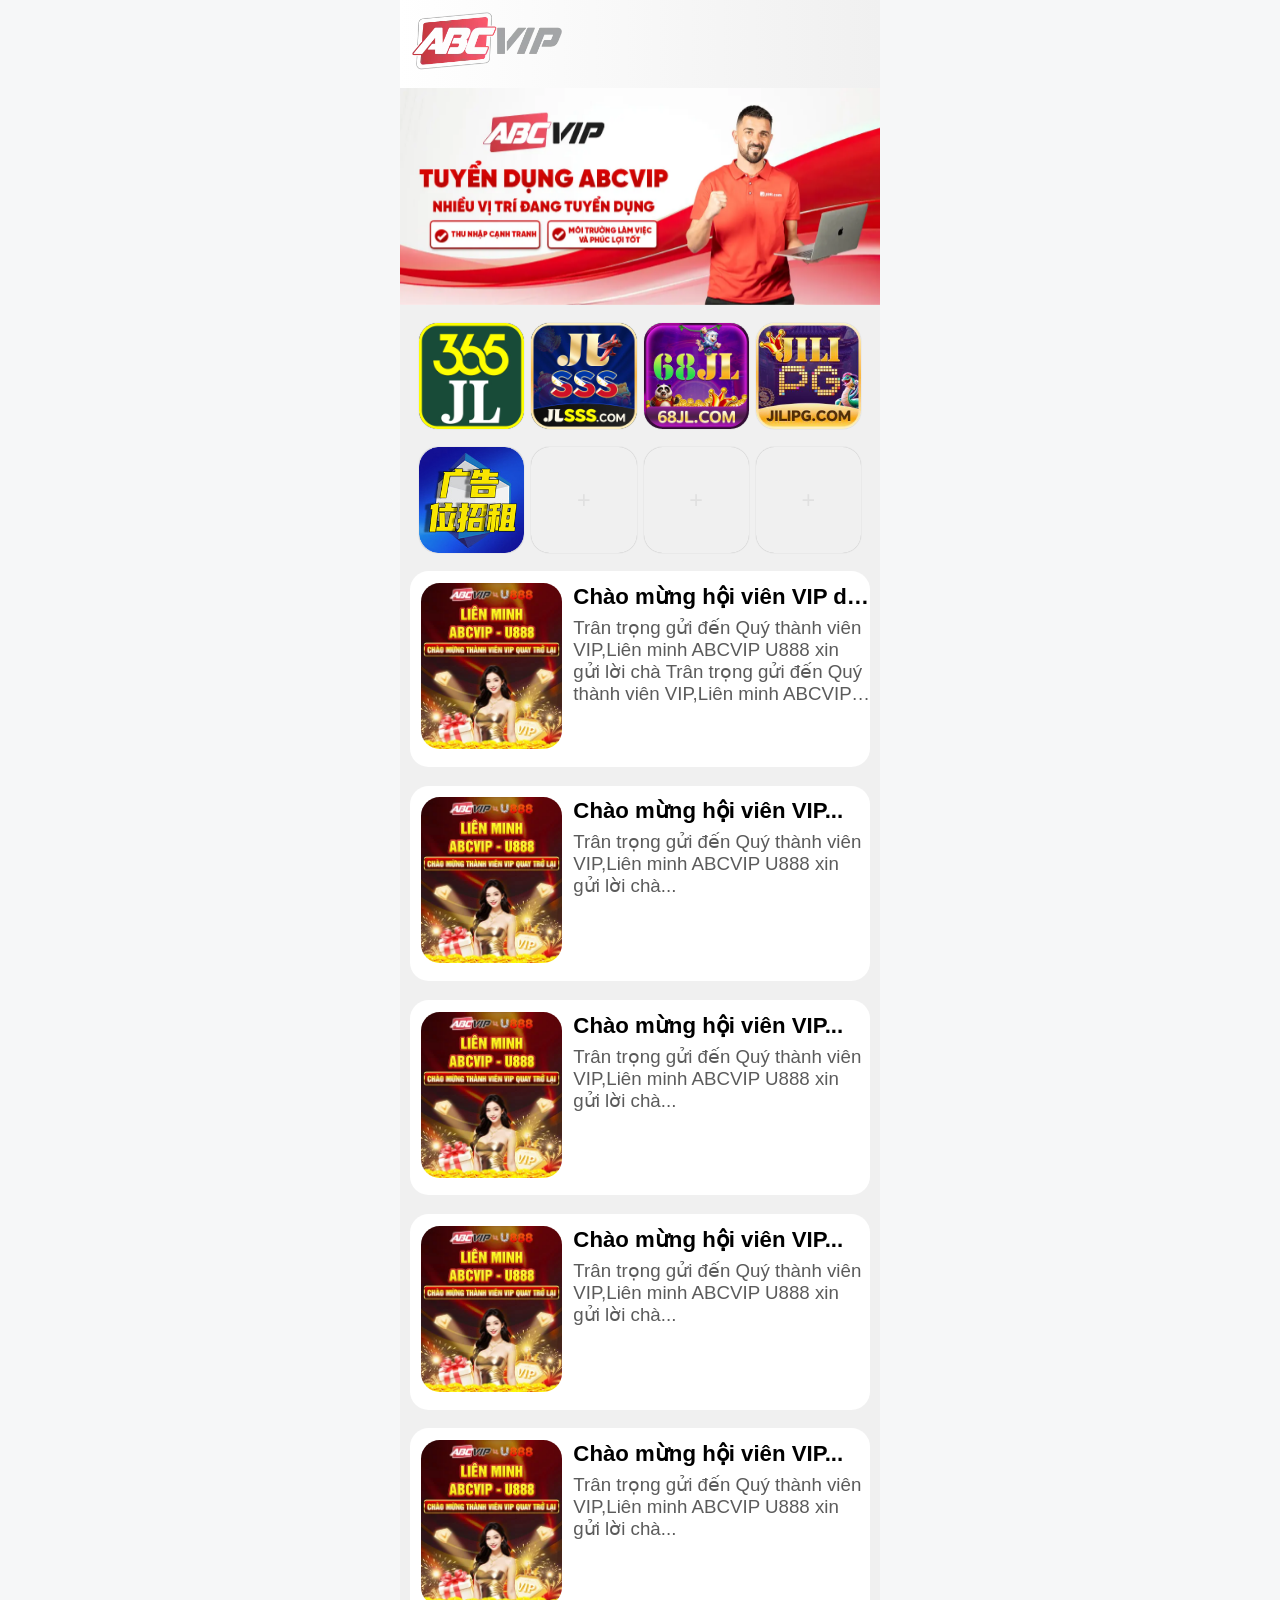
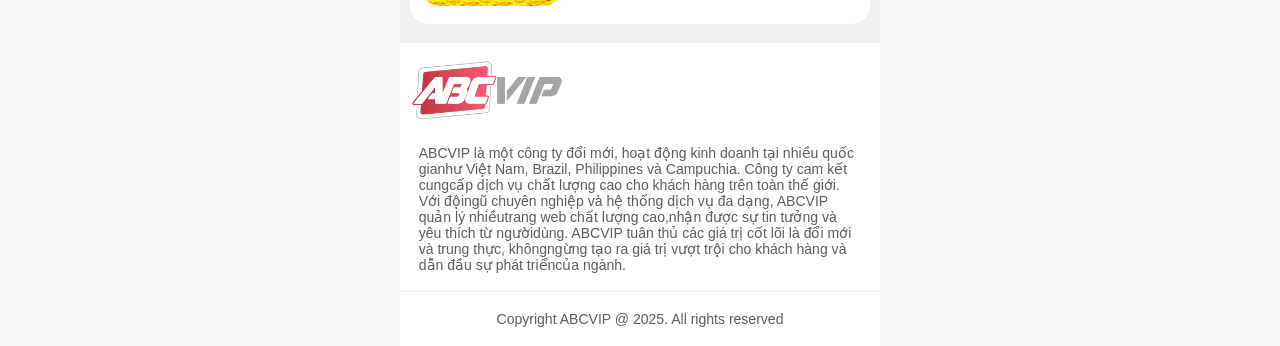
<file: index.html>
<!DOCTYPE html>
<html>
<head>
<meta charset="UTF-8">
<link rel="manifest" href="manifest.json">
<meta name="viewport" content="width=device-width, initial-scale=1, minimum-scale=1.0, maximum-scale=1.0, user-scalable=no" />
<meta name="mobile-web-app-capable" content="yes">
<meta name="apple-mobile-web-app-capable" content="yes" />
<link rel="stylesheet" href="https://gaoqian58.github.io/css/style.css">
<link rel="stylesheet" href="https://gaoqian58.github.io/css/swiper-bundle.min.css" />
<style>
html{
font-size:18px;/* 18px=1rem */
width:100%;
background-color:#f6f7f8;
}
body {font-family: "Microsoft YaHei", tahoma, arial, sans-serif, "Hiragino Sans GB";
max-width:480px;
margin:0 auto;
background-color:var(--bg-gray-quat);
background-color:#f6f7f8;
}
ul,li{border:0;padding:0;margin:0;list-style:none;}
a,a:visited {
  color: inherit; /* 继承链接所在元素的字体颜色 */
  text-decoration: none; /* 去掉下划线等文本修饰 */
}
main {
width:100%;
background-color:#f0f0f0;
padding-bottom:0.8rem;
}
.logo{
width:100%;
padding:0.5rem 0;
background-image: linear-gradient(to right, #ffffff, #f0f0f0);
}
.logo img , .bottom img{
padding: 0 0.5rem;
width:6.44rem;
height: 2.51rem;
}
    .swiper {
      width: 100%;
      height: 100%;
    }

    .swiper-slide {
      text-align: center;
      font-size: 18px;
      background: #fff;
      display: flex;
      justify-content: center;
      align-items: center;
    }

    .swiper-slide img {
      display: block;
      width: 100%;
      height: 100%;
      object-fit: cover;
    }
.z {
width:100%;
padding-top: 0.8rem;
}
.z ul{
width:100%;
  display: flex;
  align-items: center;
  justify-content: center;
}
.z li{
float:left;
width:4.5rem;
height: 4.5rem;
margin:0 0.15rem;
border-radius:0.8rem;
box-shadow: 0px 0px 1px 0px rgba(0,0,0,0.3);
color:#E0E0E0;
  display: flex;
  align-items: center;
  justify-content: center;
}
.z img{
width:4.5rem;
height: 4.5rem;
border-radius:0.8rem;
}
.index {
width:100%;
padding-top: 0.8rem;
}
.index .nr {
width:96%;
margin:0 auto;
padding: 0rem 0;
background-color:#fff;
border-radius:0.8rem;
overflow:hidden;
}
.index .nr .left{
padding: 0.5rem;
float: left;
}
.index .nr .right{
padding: 0.5rem 0;
}
.index .nr .right .bt{
font-weight:700;
text-overflow: ellipsis;
white-space: nowrap; 
overflow: hidden;
font-size:0.95rem;
}
.index .nr .right .wz{
font-size:0.8rem;
padding-top:  0.3rem;
color:#5B5B5B;
display: -webkit-box;  /*  display: -webkit-box; 必须结合的属性 ，将对象作为弹性伸缩盒子模型显示  */
-webkit-box-orient: vertical; /*  -webkit-box-orient 必须结合的属性 ，设置或检索伸缩盒对象的子元素的排列方式  */
-webkit-line-clamp: 4; /*  -webkit-line-clamp用来限制在一个块元素显示的文本的行数 */
overflow: hidden;
}
.index .nr img {
width:6rem;
height: 7.1rem;
border-radius:0.8rem;
}
.bottom {
width:100%;
padding-top: 0.8rem;
background-color:#fff;
}
.bottom .img{
width:100%;
}
.bottom .a{
padding: 0.8rem;
color:#5B5B5B;
font-size:0.6rem;
border-bottom: 1px solid #F0F0F0;
}
.bottom .b{
padding: 0.8rem;
color:#5B5B5B;
font-size:0.6rem;
text-align: center;
}
</style>
<title>模版</title>
<script src="https://gaoqian58.github.io/js/jquery-1.11.3.min.js"></script>
  </head>
  <body>
<script>
    !window.jQuery && insert("https://g.alicdn.com/ilw/cdnjs/jquery/1.8.3/jquery.min.js");
	[[document,"ready"],[window,"resize"]].forEach((item,index,self)=>{
		$(item[0]).on(item[1],function(){
			var iScreen = $(window).innerWidth();if(iScreen>480){iScreen=480};
			if(iScreen==360){
				$("html").removeAttr("style");
				//return;
				 } else if(iScreen>360){
				 var ifontSize =((iScreen / 360).toFixed(1) * 18).toFixed(2);
				 } else {
				 var ifontSize =((iScreen / 360).toFixed(2) * 18 * 0.7).toFixed(2);
				 };
			(ifontSize < 10) && (ifontSize = 10);
			$("html").css("font-size",ifontSize+"px");
		});
	});
  </script>
<main>
<div class="logo"><img src="https://gaoqian58.github.io/img/logo.webp"></div>
 <!-- Swiper -->
  <div class="swiper mySwiper">
    <div class="swiper-wrapper">
      <div class="swiper-slide"><img src="https://gaoqian58.github.io/img/swiper1.webp"></div>
      <div class="swiper-slide"><img src="https://gaoqian58.github.io/img/swiper2.webp"></div>
      <div class="swiper-slide"><img src="https://gaoqian58.github.io/img/swiper3.webp"></div>
      <div class="swiper-slide"><img src="https://gaoqian58.github.io/img/swiper4.webp"></div>
      <div class="swiper-slide"><img src="https://gaoqian58.github.io/img/swiper5.webp"></div>
      <div class="swiper-slide"><img src="https://gaoqian58.github.io/img/swiper6.webp"></div>
    </div>
  </div>
 <!-- Swiper -->
<div class="z"><ul><li><img src="https://gaoqian58.github.io/img/app1.jpg"></li><li><img src="https://gaoqian58.github.io/img/app2.jpg"></li><li><img src="https://gaoqian58.github.io/img/app3.jpg"></li><li><img src="https://gaoqian58.github.io/img/app4.jpg"></li></ul></div>
<div class="z"><ul><li><img src="https://gaoqian58.github.io/img/app.png"></li><li>+</li><li>+</li><li>+</li></ul></div>
<div class="index">
<div class="nr">
<div class="left"><img src="https://gaoqian58.github.io/img/nr1.webp"></div>
<div class="right"><div class="bt">Chào mừng hội viên VIP dfsdfdsfdsfsdfssdfdsfds</div><div class="wz">Trân trọng gửi đến Quý thành viên VIP,Liên minh ABCVIP U888 xin gửi lời chà  Trân trọng gửi đến Quý thành viên VIP,Liên minh ABCVIP U888 xin gửi lời chà</div></div>
</div>
</div>

<div class="index">
<div class="nr">
<div class="left"><img src="https://gaoqian58.github.io/img/nr1.webp"></div>
<div class="right"><div class="bt">Chào mừng hội viên VIP...</div><div class="wz">Trân trọng gửi đến Quý thành viên VIP,Liên minh ABCVIP U888 xin gửi lời chà...</div></div>
</div>
</div>

<div class="index">
<div class="nr">
<div class="left"><img src="https://gaoqian58.github.io/img/nr1.webp"></div>
<div class="right"><div class="bt">Chào mừng hội viên VIP...</div><div class="wz">Trân trọng gửi đến Quý thành viên VIP,Liên minh ABCVIP U888 xin gửi lời chà...</div></div>
</div>
</div>

<div class="index">
<div class="nr">
<div class="left"><img src="https://gaoqian58.github.io/img/nr1.webp"></div>
<div class="right"><div class="bt">Chào mừng hội viên VIP...</div><div class="wz">Trân trọng gửi đến Quý thành viên VIP,Liên minh ABCVIP U888 xin gửi lời chà...</div></div>
</div>
</div>

<div class="index">
<div class="nr">
<div class="left"><img src="https://gaoqian58.github.io/img/nr1.webp"></div>
<div class="right"><div class="bt">Chào mừng hội viên VIP...</div><div class="wz">Trân trọng gửi đến Quý thành viên VIP,Liên minh ABCVIP U888 xin gửi lời chà...</div></div>
</div>
</div>
</main>
<div class="bottom">
<div class="img"><img src="https://gaoqian58.github.io/img/logo.webp"></div>
<div class="a">ABCVIP là một công ty đổi mới, hoạt động kinh doanh tại nhiều quốc gianhư Việt Nam, Brazil, Philippines và Campuchia. Công ty cam kết cungcấp dịch vụ chất lượng cao cho khách hàng trên toàn thế giới. Với độingũ chuyên nghiệp và hệ thống dịch vụ đa dạng, ABCVIP quản lý nhiềutrang web chất lượng cao,nhận được sự tin tưởng và yêu thích từ ngườidùng. ABCVIP tuân thủ các giá trị cốt lõi là đổi mới và trung thực, khôngngừng tạo ra giá trị vượt trội cho khách hàng và dẫn đầu sự phát triểncủa ngành.</div>
<div class="b">Copyright ABCVIP @ 2025. All rights reserved</div>
</div>
<script src="https://gaoqian58.github.io/js/swiper-bundle.min.js"></script>

  <!-- Initialize Swiper -->
  <script>
    var swiper = new Swiper(".mySwiper", {
      spaceBetween: 30,
      centeredSlides: true,
      autoplay: {
        delay: 2500,
        disableOnInteraction: false,
      },
    });

var allItemList = document.querySelectorAll(".z li img");
for (var i=0;i<allItemList.length;i++) {
allItemList[i].index=i;  //定义循环的每一个i的值                 
allItemList[i].onmouseover=function() {
for (var z=0;z<allItemList.length;z++) { 
allItemList[z].style.width="4.5rem";
allItemList[z].style.height="4.5rem";
}
allItemList[this.index].style.width="4.6rem";
allItemList[this.index].style.height="4.6rem";
}}
  </script>
 </body>
</html>
</file>
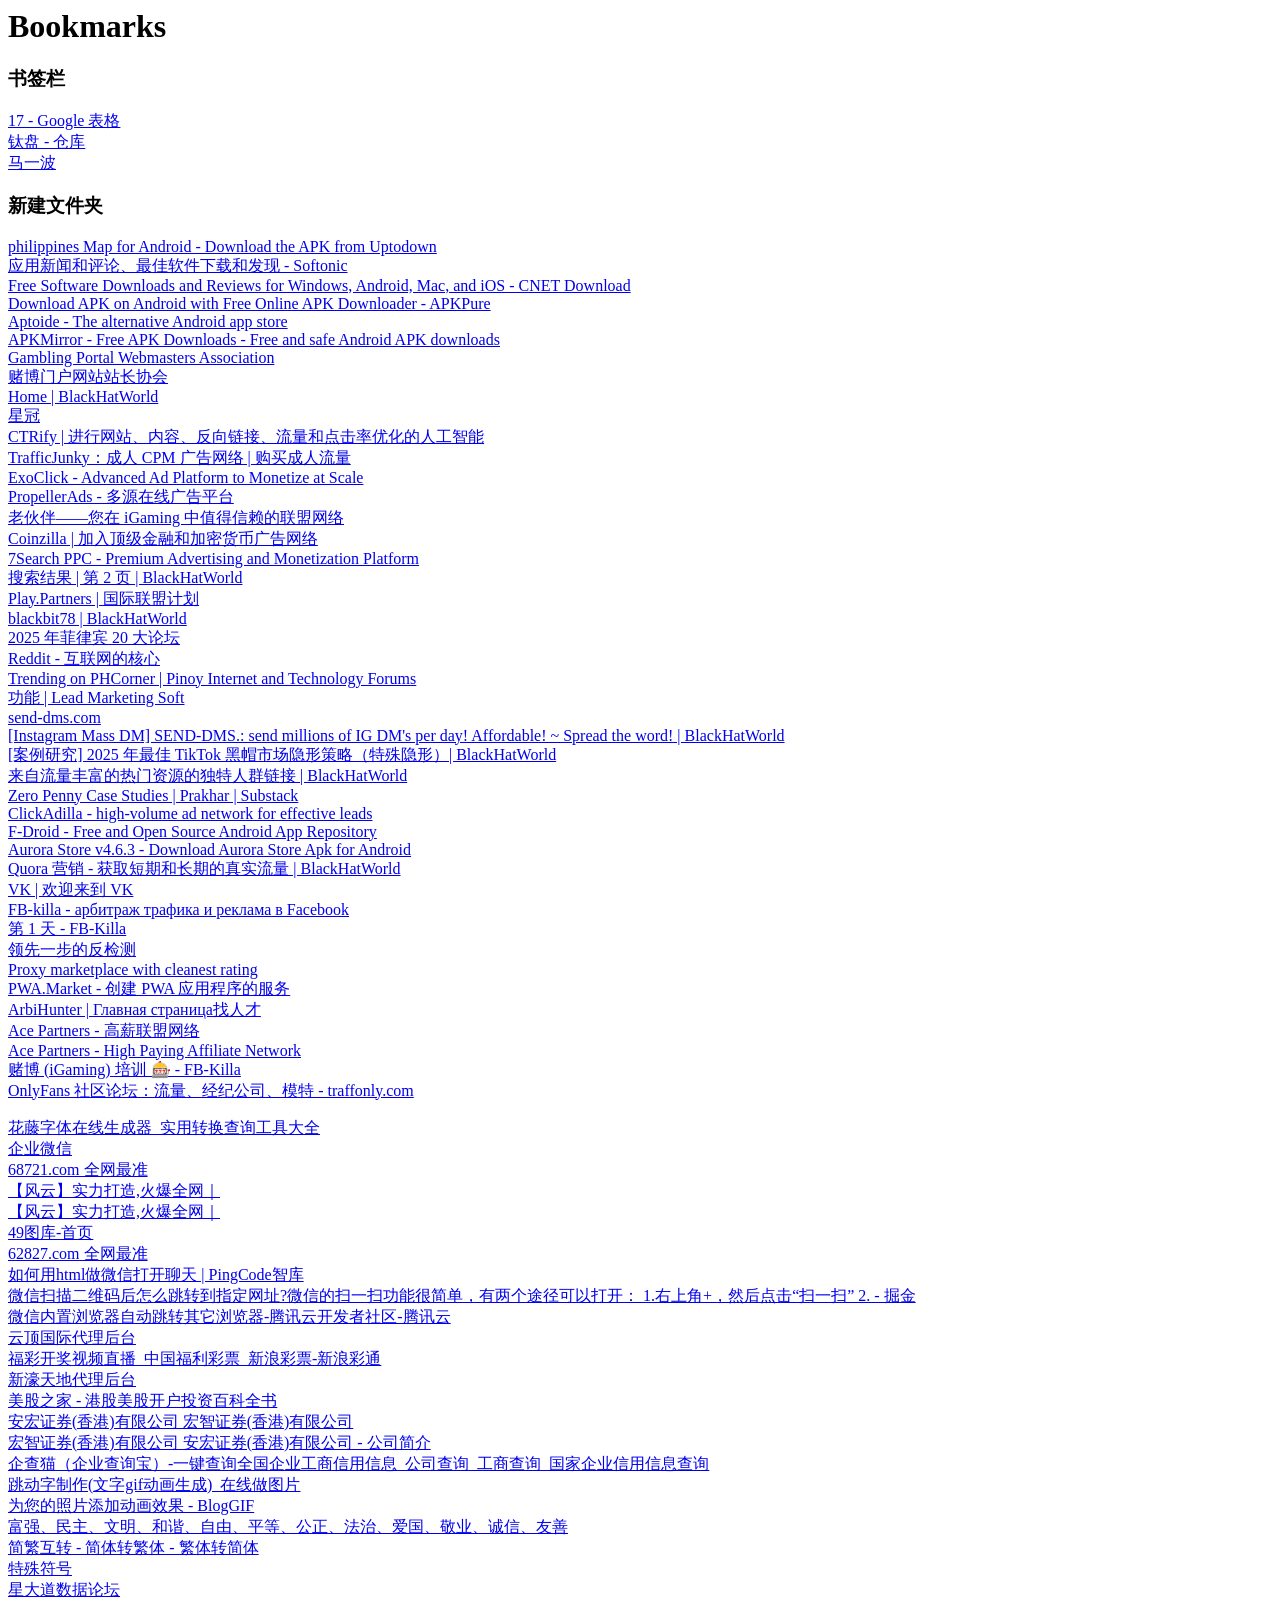
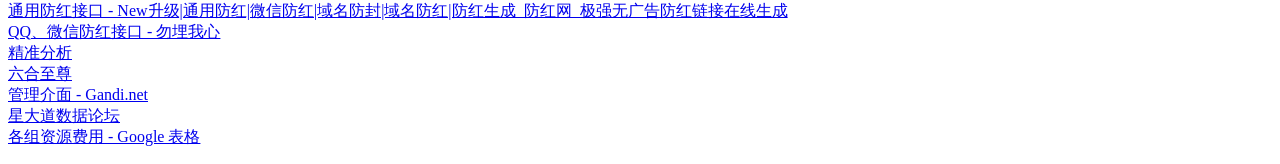
<file: 8.html>
<!DOCTYPE NETSCAPE-Bookmark-file-1>
<!-- This is an automatically generated file.
     It will be read and overwritten.
     DO NOT EDIT! -->
<META HTTP-EQUIV="Content-Type" CONTENT="text/html; charset=UTF-8">
<TITLE>Bookmarks</TITLE>
<H1>Bookmarks</H1>
<DL><p>
    <DT><H3 ADD_DATE="1718510001" LAST_MODIFIED="1749538323" PERSONAL_TOOLBAR_FOLDER="true">书签栏</H3>
    <DL><p>
        <DT><A HREF="https://docs.google.com/spreadsheets/d/1r2aSkg25QiviY8Tr8GqivhuflA3XGd9h1MnVP8ByVRw/edit?gid=0#gid=0" ADD_DATE="1748404859" ICON="[data-uri]">17 - Google 表格</A>
        <DT><A HREF="https://www.tmp.link/?tmpui_page=/app&listview=workspace" ADD_DATE="1748928536" ICON="[data-uri]">钛盘 - 仓库</A>
        <DT><A HREF="https://etawu-edwr.ygjdsd.com:4780/#dh" ADD_DATE="1749538320" ICON="[data-uri]">马一波</A>
    </DL><p>
    <DT><H3 ADD_DATE="1748085604" LAST_MODIFIED="1749538320">新建文件夹</H3>
    <DL><p>
        <DT><A HREF="https://philippines-map.en.uptodown.com/android" ADD_DATE="1748085595" ICON="[data-uri]">philippines Map for Android - Download the APK from Uptodown</A>
        <DT><A HREF="https://en.softonic.com/" ADD_DATE="1748085897" ICON="[data-uri]">应用新闻和评论、最佳软件下载和发现 - Softonic</A>
        <DT><A HREF="https://download.cnet.com/" ADD_DATE="1748086024" ICON="[data-uri]">Free Software Downloads and Reviews for Windows, Android, Mac, and iOS - CNET Download</A>
        <DT><A HREF="https://apkpure.com/" ADD_DATE="1748086269" ICON="[data-uri]">Download APK on Android with Free Online APK Downloader - APKPure</A>
        <DT><A HREF="https://bd.aptoide.com/" ADD_DATE="1748086539" ICON="[data-uri]">Aptoide - The alternative Android app store</A>
        <DT><A HREF="https://www.apkmirror.com/" ADD_DATE="1748087201" ICON="[data-uri]">APKMirror - Free APK Downloads - Free and safe Android APK downloads</A>
        <DT><A HREF="https://www.gpwa.org/forum/forum.php" ADD_DATE="1748269579" ICON="[data-uri]">Gambling Portal Webmasters Association</A>
        <DT><A HREF="https://www.gpwa.org/" ADD_DATE="1748322248" ICON="[data-uri]">赌博门户网站站长协会</A>
        <DT><A HREF="https://www.blackhatworld.com/" ADD_DATE="1748322578" ICON="[data-uri]">Home | BlackHatWorld</A>
        <DT><A HREF="https://starcrown.partners/" ADD_DATE="1748322723" ICON="[data-uri]">星冠</A>
        <DT><A HREF="https://www.ctrify.com/" ADD_DATE="1748323682" ICON="[data-uri]">CTRify | 进行网站、内容、反向链接、流量和点击率优化的人工智能</A>
        <DT><A HREF="https://www.trafficjunky.com/" ADD_DATE="1748324955" ICON="[data-uri]">TrafficJunky：成人 CPM 广告网络 | 购买成人流量</A>
        <DT><A HREF="https://www.exoclick.com/zh-hans/" ADD_DATE="1748324960" ICON="[data-uri]">ExoClick - Advanced Ad Platform to Monetize at Scale</A>
        <DT><A HREF="https://propellerads.com/" ADD_DATE="1748324984" ICON="[data-uri]">PropellerAds - 多源在线广告平台</A>
        <DT><A HREF="https://old.partners/" ADD_DATE="1748325260" ICON="[data-uri]">老伙伴——您在 iGaming 中值得信赖的联盟网络</A>
        <DT><A HREF="https://coinzilla.com/" ADD_DATE="1748325805" ICON="[data-uri]">Coinzilla | 加入顶级金融和加密货币广告网络</A>
        <DT><A HREF="https://www.7searchppc.com/" ADD_DATE="1748326282" ICON="[data-uri]">7Search PPC - Premium Advertising and Monetization Platform</A>
        <DT><A HREF="https://www.blackhatworld.com/search/22235308/?page=2&c[users]=alanlin12345&o=date" ADD_DATE="1748434024" ICON="[data-uri]">搜索结果 | 第 2 页 | BlackHatWorld</A>
        <DT><A HREF="https://play.partners/" ADD_DATE="1748493719" ICON="[data-uri]">Play.Partners | 国际联盟计划</A>
        <DT><A HREF="https://www.blackhatworld.com/members/blackbit78.1481069/" ADD_DATE="1748501772" ICON="[data-uri]">blackbit78 | BlackHatWorld</A>
        <DT><A HREF="https://forums.feedspot.com/philippines_forums/" ADD_DATE="1748588800" ICON="[data-uri]">2025 年菲律宾 20 大论坛</A>
        <DT><A HREF="https://www.reddit.com/?feed=home" ADD_DATE="1748589543" ICON="[data-uri]">Reddit - 互联网的核心</A>
        <DT><A HREF="https://phcorner.org/" ADD_DATE="1748589552" ICON="[data-uri]">Trending on PHCorner | Pinoy Internet and Technology Forums</A>
        <DT><A HREF="https://www.leadmarketingsoft.com/features/" ADD_DATE="1748595245" ICON="[data-uri]">功能 | Lead Marketing Soft</A>
        <DT><A HREF="https://send-dms.com/" ADD_DATE="1748606052" ICON="[data-uri]">send-dms.com</A>
        <DT><A HREF="https://www.blackhatworld.com/seo/instagram-mass-dm-send-dms-send-millions-of-ig-dms-per-day-affordable-spread-the-word.1689932/" ADD_DATE="1748606843" ICON="[data-uri]">[Instagram Mass DM] SEND-DMS.: send millions of IG DM&#39;s per day! Affordable! ~ Spread the word! | BlackHatWorld</A>
        <DT><A HREF="https://www.blackhatworld.com/seo/case-study-best-tiktok-bh-niches-to-cloak-in-2025-special-cloaking.1719235/" ADD_DATE="1748681913" ICON="[data-uri]">[案例研究] 2025 年最佳 TikTok 黑帽市场隐形策略（特殊隐形）| BlackHatWorld</A>
        <DT><A HREF="https://www.blackhatworld.com/seo/unique-crowd-links-from-the-traffic-rich-popular-resources.1154755/" ADD_DATE="1749114108" ICON="[data-uri]">来自流量丰富的热门资源的独特人群链接 | BlackHatWorld</A>
        <DT><A HREF="https://casestudies.zeropenny.co/" ADD_DATE="1749212223" ICON="[data-uri]">Zero Penny Case Studies | Prakhar | Substack</A>
        <DT><A HREF="https://clickadilla.com/" ADD_DATE="1749361826" ICON="[data-uri]">ClickAdilla - high‑volume ad network for effective leads</A>
        <DT><A HREF="https://f-droid.org/en/" ADD_DATE="1749362372" ICON="[data-uri]">F-Droid - Free and Open Source Android App Repository</A>
        <DT><A HREF="https://aurorastore.org/" ADD_DATE="1749362546" ICON="[data-uri]">Aurora Store v4.6.3 - Download Aurora Store Apk for Android</A>
        <DT><A HREF="https://www.blackhatworld.com/seo/quora-marketing-get-real-traffic-for-both-short-term-and-long-term.1707072/" ADD_DATE="1749472074" ICON="[data-uri]">Quora 营销 - 获取短期和长期的真实流量 | BlackHatWorld</A>
        <DT><A HREF="https://vk.com/" ADD_DATE="1749531740" ICON="[data-uri]">VK | 欢迎来到 VK</A>
        <DT><A HREF="https://fb-killa.pro/" ADD_DATE="1749531747" ICON="[data-uri]">FB-killa - арбитраж трафика и реклама в Facebook</A>
        <DT><A HREF="https://fb-killa.pro/forums/den-1.437/" ADD_DATE="1749532145" ICON="[data-uri]">第 1 天 - FB-Killa</A>
        <DT><A HREF="https://ls2.app/en" ADD_DATE="1749532191" ICON="[data-uri]">领先一步的反检测</A>
        <DT><A HREF="https://sx.org/zh/" ADD_DATE="1749532211">Proxy marketplace with cleanest rating</A>
        <DT><A HREF="https://pwa.market/?i=5694" ADD_DATE="1749532258">PWA.Market - 创建 PWA 应用程序的服务</A>
        <DT><A HREF="https://arbihunter.com/" ADD_DATE="1749532653" ICON="[data-uri]">ArbiHunter | Главная страница找人才</A>
        <DT><A HREF="https://ace.pa/?utm_source=fbkilla-gamblingcourse#regions" ADD_DATE="1749533300" ICON="[data-uri]">Ace Partners - 高薪联盟网络</A>
        <DT><A HREF="https://ace.pa/?utm_source=fbkilla-gamblingcourse" ADD_DATE="1749534351" ICON="[data-uri]">Ace Partners - High Paying Affiliate Network</A>
        <DT><A HREF="https://fb-killa.pro/forums/kurs-gambling/" ADD_DATE="1749534457" ICON="[data-uri]">赌博 (iGaming) 培训 🎰 - FB-Killa</A>
        <DT><A HREF="https://traffonly.com/ru/adult-traffic-board/" ADD_DATE="1749535782" ICON="[data-uri]">OnlyFans 社区论坛：流量、经纪公司、模特 - traffonly.com</A>
    </DL><p>
    <DT><A HREF="https://www.shubang.net/tools/huateng.html" ADD_DATE="1718769904" ICON="[data-uri]">花藤字体在线生成器_实用转换查询工具大全</A>
    <DT><A HREF="https://work.weixin.qq.com/wework_admin/loginpage_wx?from=myhome_baidu" ADD_DATE="1718953357" ICON="[data-uri]">企业微信</A>
    <DT><A HREF="https://www.68721c.com/#49tk2" ADD_DATE="1719755660">68721.com 全网最准</A>
    <DT><A HREF="https://abhsua.dsjhf.com:2023/" ADD_DATE="1722672020">【风云】实力打造,火爆全网｜</A>
    <DT><A HREF="https://sdtyuqa.dsjhf.com:2023/" ADD_DATE="1724945108">【风云】实力打造,火爆全网｜</A>
    <DT><A HREF="https://49156.com/#/" ADD_DATE="1730022509" ICON="[data-uri]">49图库-首页</A>
    <DT><A HREF="https://62753b.com/" ADD_DATE="1730209189">62827.com 全网最准</A>
    <DT><A HREF="https://docs.pingcode.com/baike/3105306" ADD_DATE="1743406774" ICON="[data-uri]">如何用html做微信打开聊天 | PingCode智库</A>
    <DT><A HREF="https://juejin.cn/post/7077835431458390029" ADD_DATE="1743421132" ICON="[data-uri]">微信扫描二维码后怎么跳转到指定网址?微信的扫一扫功能很简单，有两个途径可以打开： 1.右上角+，然后点击“扫一扫” 2. - 掘金</A>
    <DT><A HREF="https://cloud.tencent.cn/developer/article/1153309?from=15425&policyId=20240000&traceId=01jqp0s0j2ak4zv7m8yk011nsc&frompage=seopage" ADD_DATE="1743422720" ICON="[data-uri]">微信内置浏览器自动跳转其它浏览器-腾讯云开发者社区-腾讯云</A>
    <DT><A HREF="https://yd100.vip/agent/login.do" ADD_DATE="1743510000">云顶国际代理后台</A>
    <DT><A HREF="https://lottery.sina.com.cn/video/fcopen/" ADD_DATE="1743600056" ICON="[data-uri]">福彩开奖视频直播_中国福利彩票_新浪彩票-新浪彩通</A>
    <DT><A HREF="https://xhtd1.cc/agent/login.do" ADD_DATE="1744107189">新濠天地代理后台</A>
    <DT><A HREF="https://data.eastmoney.com/hsgtcg/InstitutionQueryMore.html" ADD_DATE="1744867705" ICON="[data-uri]"></A>
    <DT><A HREF="https://www.mg21.com/" ADD_DATE="1744960033" ICON="[data-uri]">美股之家 - 港股美股开户投资百科全书</A>
    <DT><A HREF="https://webb-site.com/dbpub/orgdata.asp?p=2438089" ADD_DATE="1744963453" ICON="[data-uri]">安宏证券(香港)有限公司 宏智证券(香港)有限公司</A>
    <DT><A HREF="https://www.inriskable.com/business_info/company/hk/64920810" ADD_DATE="1744963629" ICON="[data-uri]">宏智证券(香港)有限公司 安宏证券(香港)有限公司 - 公司简介</A>
    <DT><A HREF="https://www.qichamao.com/?f=qzw" ADD_DATE="1745327139" ICON="[data-uri]">企查猫（企业查询宝）-一键查询全国企业工商信用信息_公司查询_工商查询_国家企业信用信息查询</A>
    <DT><A HREF="http://www.ssbbww.com/h/af.aspx" ADD_DATE="1746016483">跳动字制作(文字gif动画生成)_在线做图片</A>
    <DT><A HREF="https://zh.bloggif.com/glitter?step=3&id=fb48503b1274ced64fd13c7680ad5598" ADD_DATE="1746016912" ICON="[data-uri]">为您的照片添加动画效果 - BlogGIF</A>
    <DT><A HREF="http://h5.53040qq.com:2095/qwert/" ADD_DATE="1746102270">富强、民主、文明、和谐、自由、平等、公正、法治、爱国、敬业、诚信、友善</A>
    <DT><A HREF="https://fanjianhuzhuan.bmcx.com/" ADD_DATE="1746185656" ICON="[data-uri]">简繁互转 - 简体转繁体 - 繁体转简体</A>
    <DT><A HREF="https://cn.piliapp.com/symbol/" ADD_DATE="1746188048" ICON="[data-uri]">特殊符号</A>
    <DT><A HREF="http://tfjz333.com:66/" ADD_DATE="1746361600" ICON="[data-uri]">星大道数据论坛</A>
    <DT><A HREF="https://fanghong.zeabur.app/" ADD_DATE="1746423151" ICON="[data-uri]">通用防红接口 - New升级|通用防红|微信防红|域名防封|域名防红|防红生成_防红网_极强无广告防红链接在线生成</A>
    <DT><A HREF="https://fanghong.yiove.com/" ADD_DATE="1746423262">QQ、微信防红接口 - 勿埋我心</A>
    <DT><A HREF="https://456776587688676586.top/main.html" ADD_DATE="1746429771">精准分析</A>
    <DT><A HREF="https://www.3773c.com/" ADD_DATE="1746430287">六合至尊</A>
    <DT><A HREF="https://admin.gandi.net/dashboard/d5ee4120-29a5-11f0-9410-00163e816020" ADD_DATE="1746448303" ICON="[data-uri]">管理介面 - Gandi.net</A>
    <DT><A HREF="http://tfjz333.com:66/index.php?fid=2&page=2" ADD_DATE="1746513391" ICON="[data-uri]">星大道数据论坛</A>
    <DT><A HREF="https://docs.google.com/spreadsheets/d/1RVzyE5lNRNgGtKq7KfDHT9Ref0oF8IharFVBCFIJ_2E/edit?pli=1&gid=0#gid=0" ADD_DATE="1747899669" ICON="[data-uri]">各组资源费用 - Google 表格</A>
</DL><p>
</file>
